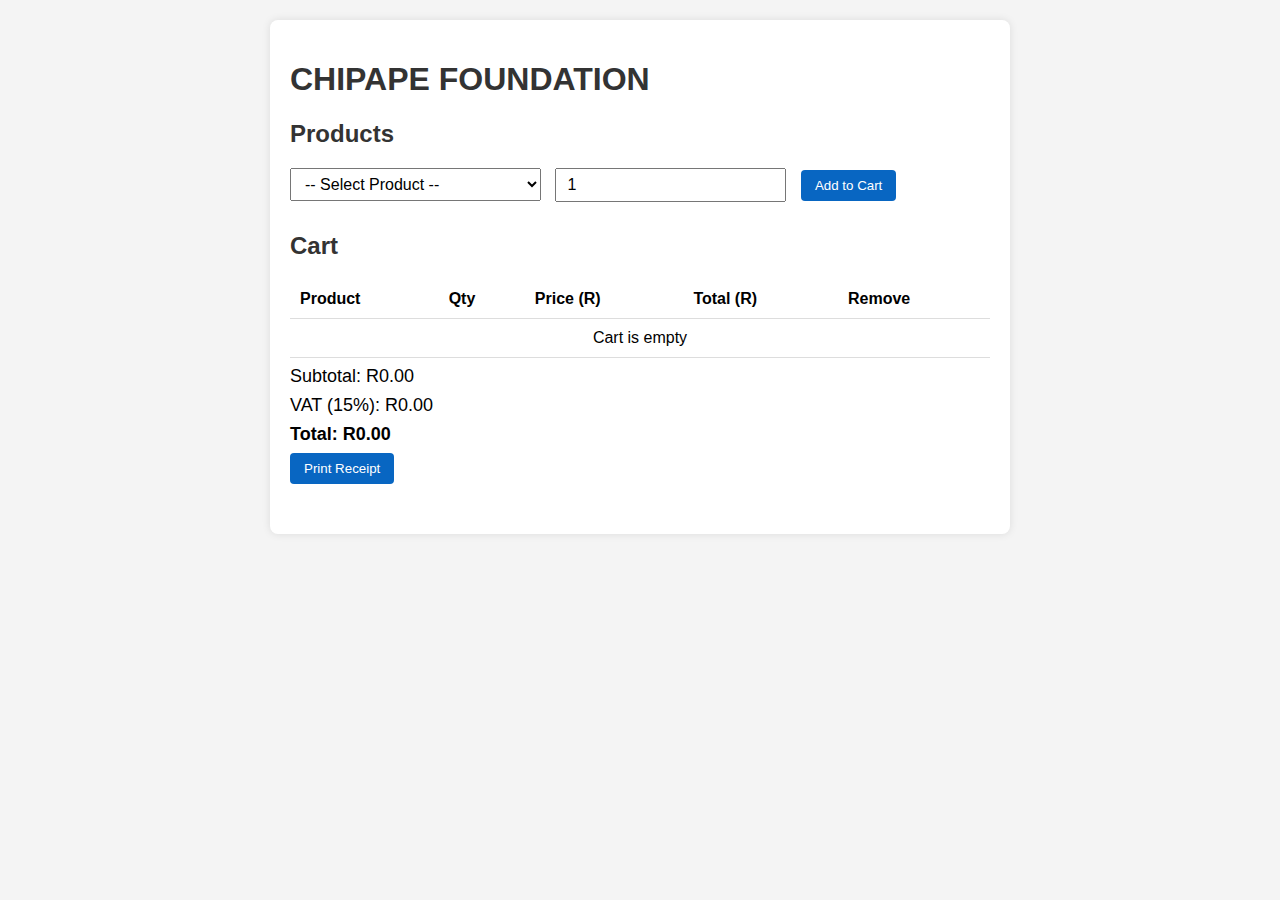
<file: index.html>
<!DOCTYPE html>
<html lang="en">
<head>
  <meta charset="UTF-8" />
  <meta name="viewport" content="width=device-width, initial-scale=1" />
  <title>Simple POS System</title>
  <link rel="stylesheet" href="7.css" />
</head>
<body>
  <div class="pos-container">
    <h1>CHIPAPE FOUNDATION</h1>

    <div class="product-list">
      <h2>Products</h2>
      <select id="productSelect">
        <option value="">-- Select Product --</option>
      </select>
      <input type="number" id="qtyInput" min="1" value="1" />
      <button id="addToCartBtn">Add to Cart</button>
    </div>

    <div class="cart">
      <h2>Cart</h2>
      <table id="cartTable">
        <thead>
          <tr>
            <th>Product</th>
            <th>Qty</th>
            <th>Price (R)</th>
            <th>Total (R)</th>
            <th>Remove</th>
          </tr>
        </thead>
        <tbody></tbody>
      </table>

      <div class="totals">
        <p>Subtotal: R<span id="subtotal">0.00</span></p>
        <p>VAT (15%): R<span id="vat">0.00</span></p>
        <p><strong>Total: R<span id="total">0.00</span></strong></p>
      </div>

      <button id="printReceiptBtn">Print Receipt</button>
    </div>
  </div>

  <script src="6.js"></script>
</body>
</html>
</file>
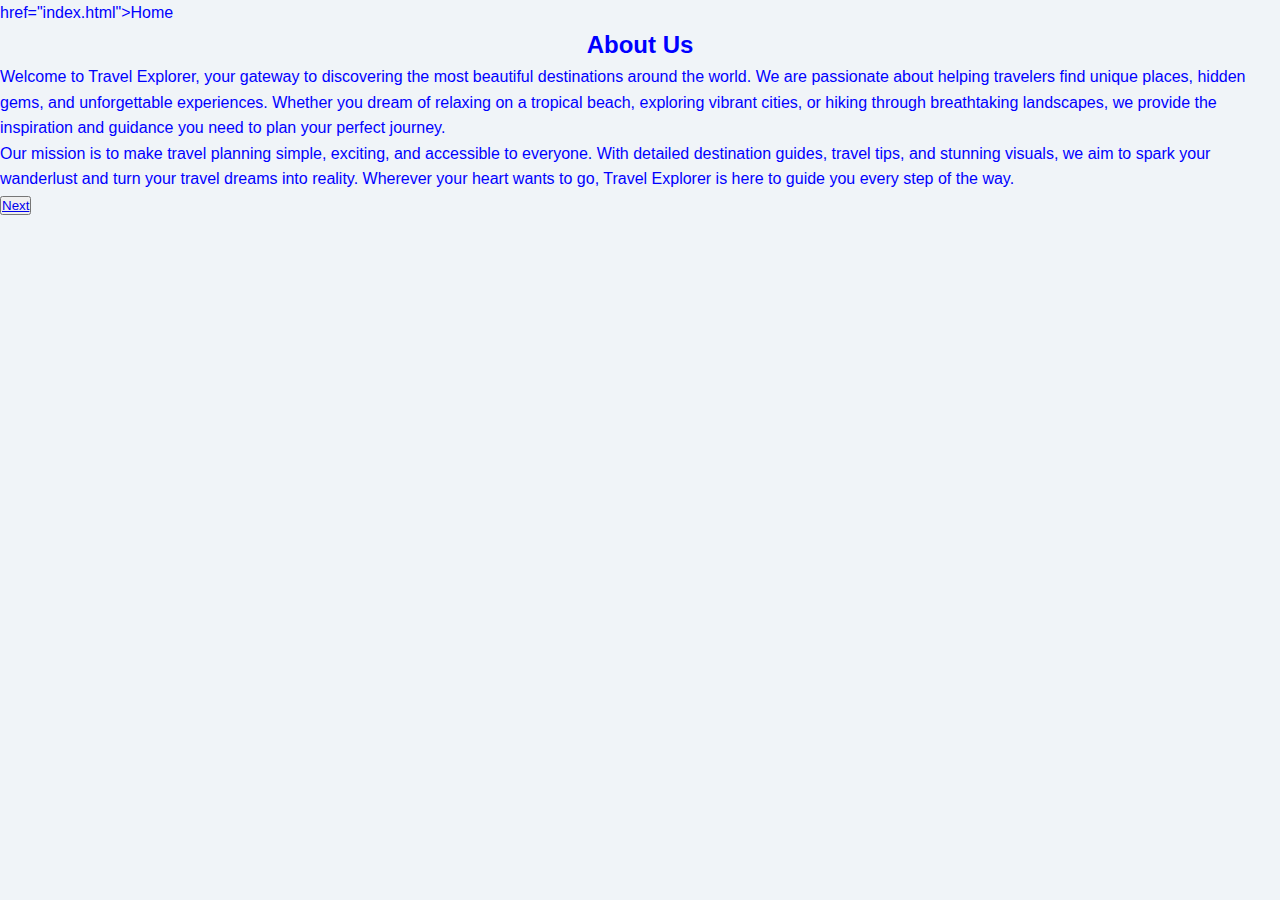
<file: About Us.html>
<!DOCTYPE html>

<html>
<head>
  <meta http-equiv="CONTENT-TYPE" content="text/html; charset=UTF-8">
  <title>About Us</title>
  <a> href="index.html">Home</a>
   <link rel="stylesheet" href="final.css">
</head>
<body>
     <section id="about-us">
       <div style="text-align: center;">
  <h2>About Us</h2>
       </div>
  <p>Welcome to Travel Explorer, your gateway to discovering the most beautiful destinations around the world. We are passionate about helping travelers find unique places, hidden gems, and unforgettable experiences. Whether you dream of relaxing on a tropical beach, exploring vibrant cities, or hiking through breathtaking landscapes, we provide the inspiration and guidance you need to plan your perfect journey.</p>

  <p>Our mission is to make travel planning simple, exciting, and accessible to everyone. With detailed destination guides, travel tips, and stunning visuals, we aim to spark your wanderlust and turn your travel dreams into reality. Wherever your heart wants to go, Travel Explorer is here to guide you every step of the way.</p>
</section>
  
<button><a href="contact us.html">Next</a></button>
</body>
</html>
</file>
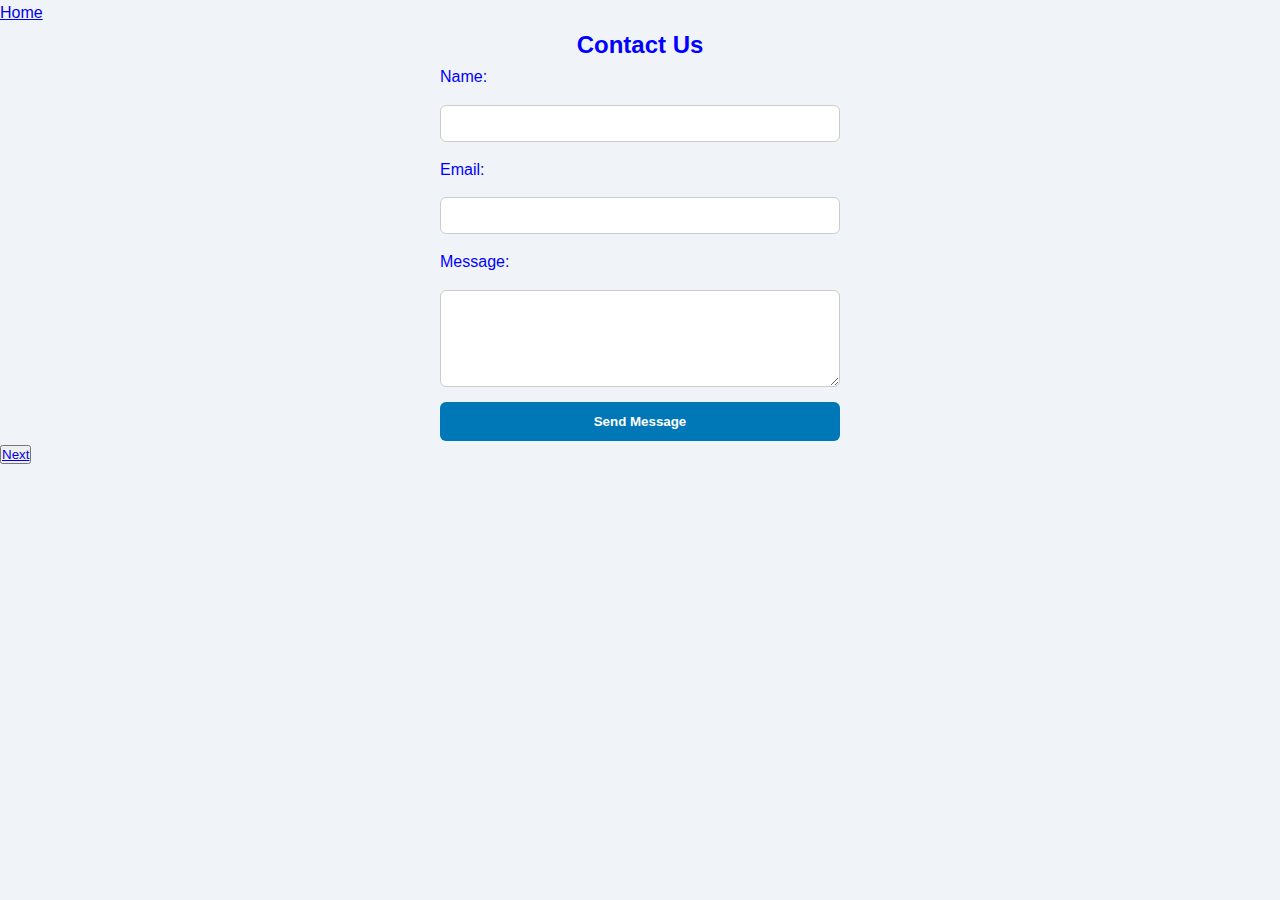
<file: contact us.html>
<!DOCTYPE html>

<html>
<head>
  <meta http-equiv="CONTENT-TYPE" content="text/html; charset=UTF-8">
  <title>contact us</title>
  <a href="index.html">Home</a>
   <link rel="stylesheet" href="final.css">
</head>
<body>
  <section id="contact" class="contact-section">
    <div style="text-align: center;">
        <h2>Contact Us</h2>
    </div>
        <form class="contact-form">
            <label for="name">Name:</label>
            <input type="text" id="name" name="name" required>

            <label for="email">Email:</label>
            <input type="email" id="email" name="email" required>

            <label for="message">Message:</label>
            <textarea id="message" name="message" rows="5" required></textarea>

            <button type="submit">Send Message</button>
        </form>
    </section>
  <button><a href="final project .html">Next</a></button>
</body>
</html>
</file>
<file: 7.css>
body {
  font-family: Arial, sans-serif;
  background: #f4f4f4;
  margin: 0;
  padding: 20px;
}

.pos-container {
  max-width: 700px;
  margin: 0 auto;
  background: white;
  padding: 20px;
  border-radius: 8px;
  box-shadow: 0 0 8px rgba(0,0,0,0.1);
}

h1, h2 {
  color: #333;
}

.product-list,
.cart {
  margin-bottom: 30px;
}

select, input[type=number] {
  padding: 6px 10px;
  font-size: 16px;
  margin-right: 10px;
}

button {
  background-color: #0866c2;
  color: white;
  border: none;
  padding: 8px 14px;
  border-radius: 4px;
  cursor: pointer;
}

button:hover {
  background-color: #054a8c;
}

table {
  width: 100%;
  border-collapse: collapse;
}

th, td {
  padding: 10px;
  border-bottom: 1px solid #ddd;
  text-align: left;
}

.totals p {
  font-size: 18px;
  margin: 8px 0;
}
</file>
<file: final.css>
* {
    margin: 0;
    padding: 0;
    box-sizing: border-box;
}

body {
    font-family: 'Segoe UI', sans-serif;
    background-color: #f0f4f8;
    color: #333;
    line-height: 1.6;
}

header {
    background-color: #0077b6;
    color: white;
    padding: 20px;
    text-align: center;
}

nav button {
    background-color: #0096c7;
    color: white;
    border: none;
    padding: 10px 15px;
    margin: 5px;
    cursor: pointer;
    border-radius: 5px;
    transition: background-color 0.3s;
}

nav button:hover {
    background-color: #023e8a;
}
.page {
    padding: 30px;
    display: none;
}

.page.active {
    display: block;
}
.carousel {
    display: flex;
    overflow-x: auto;
    gap: 20px;
    margin-top: 20px;
}

.carousel img {
    width: 300px;
    height: 200px;
    object-fit: cover;
    border-radius: 12px;
    transition: transform 0.3s;
}

.carousel img:hover {
    transform: scale(1.05);
}
.dest-grid {
    display: flex;
    flex-wrap: wrap;
    gap: 20px;
    margin: 20px 0;
}

.dest {
    background: white;
    padding: 15px;
    border-radius: 10px;
    flex: 1 1 calc(33% - 40px);
    box-shadow: 0 2px 5px rgba(0, 0, 0, 0.1);
}

.dest img {
    width: 100%;
    border-radius: 10px;
    height: 150px;
    object-fit: cover;
}

.dest a {
    display: inline-block;
    margin-top: 10px;
    color: #0077b6;
    text-decoration: none;
    font-weight: bold;
}

.dest a:hover {
    text-decoration: underline;
}
form {
    display: flex;
    flex-direction: column;
    gap: 15px;
    max-width: 400px;
    margin: auto;
}

input, textarea {
    padding: 10px;
    border: 1px solid #ccc;
    border-radius: 6px;
}

button[type="submit"] {
    background-color: #0077b6;
    color: white;
    border: none;
    padding: 12px;
    border-radius: 6px;
    cursor: pointer;
    font-weight: bold;
}

button[type="submit"]:hover {
    background-color: #005f87;
}
@media (max-width: 768px) {
    .carousel {
        flex-direction: column;
    }

    .dest-grid {
        flex-direction: column;
    }

    nav button {
        
        display: block;
        width: 100%;
    }
}

footer {
    text-align: center;
    padding: 20px;
    background: #0077b6;
    color: white;
    margin-top: 30px;
}
    body {
      margin: 0;
      padding: 0;
      font-family: Arial, sans-serif;
      color: blue;
      transition: background 1s ease;
    }

    .morning {
      background: linear-gradient(to bottom, #FFD194, #70E1F5);
    }

    .afternoon {
      background: linear-gradient(to bottom, #FDB813, #FF4E50);
    }

    .night {
      background: linear-gradient(to bottom, #0F2027, #203A43, #2C5364);
    }

    h1 {
      text-align: center;
      margin-top: 20%;
    }
</file>
